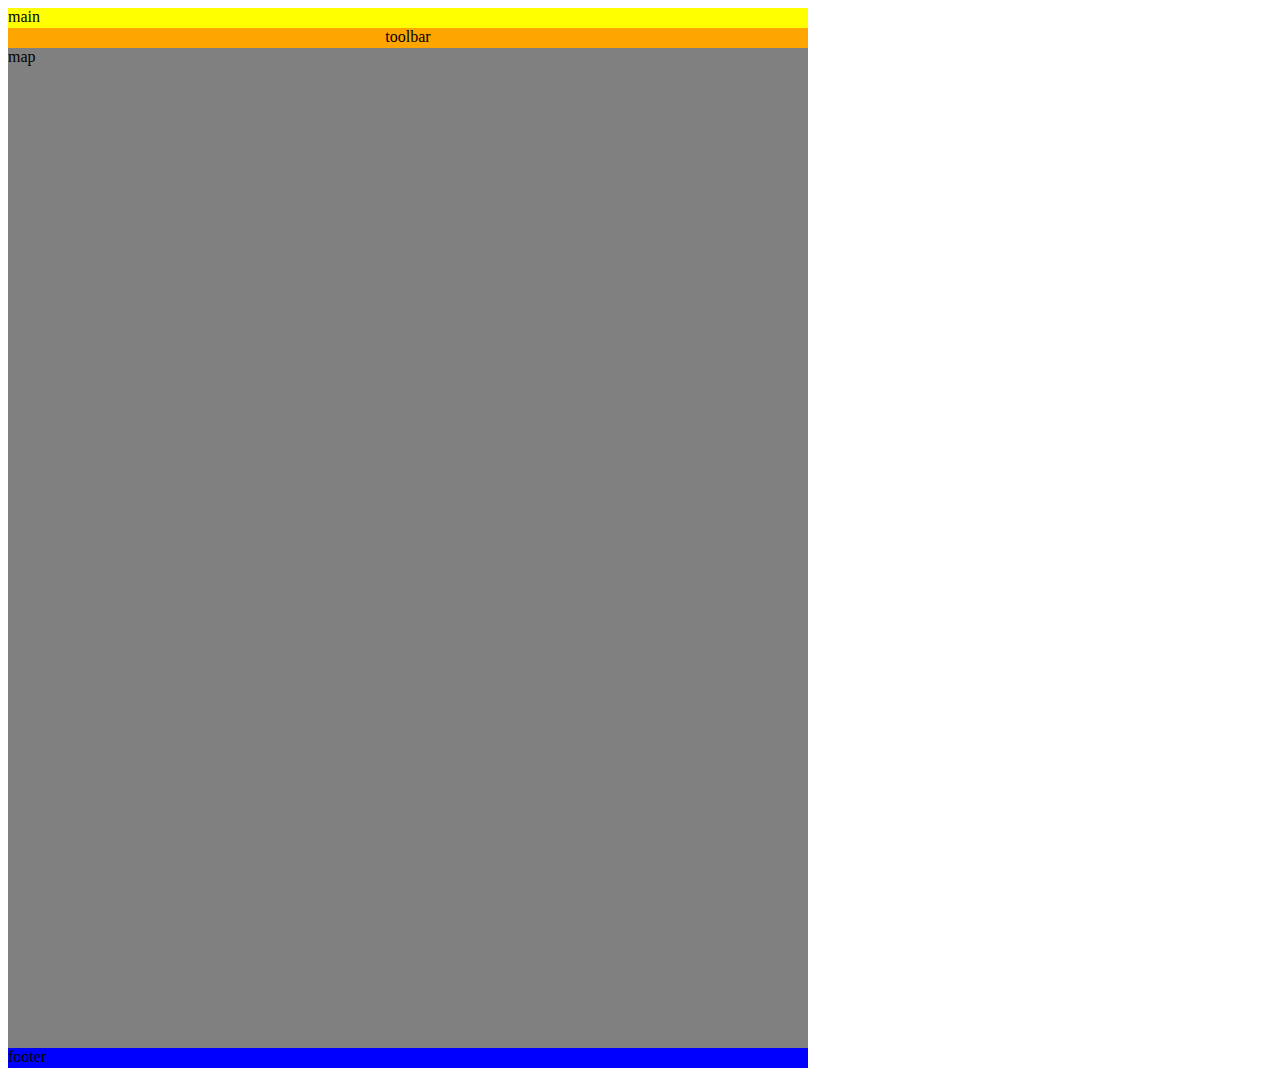
<file: index.html>
<!DOCTYPE html PUBLIC "-//W3C//DTD HTML 4.01 Transitional//EN"
   "http://www.w3.org/TR/html4/loose.dtd">

<html lang="en">
<head>
	<meta http-equiv="Content-Type" content="text/html; charset=utf-8">
	<title>index</title>
	<meta name="generator" content="TextMate http://macromates.com/">
	<meta name="author" content="jamma">
	<!-- Date: 2012-04-22 -->
	
	
	<link rel="stylesheet" type="text/css" href="shadowbox/shadowbox.css"/>
	<script type="text/javascript" src="shadowbox/shadowbox.js"></script>
	<script type="text/javascript">
		Shadowbox.init({
		    // let's skip the automatic setup because we don't have any
		    // properly configured link elements on the page
		    skipSetup: true
		});
		
	</script>
	
	
	<style type="text/css" title="currentStyle">
			@import "mmp.css";
	</style>
	
	<script type="text/javascript" src="http://maps.google.com/maps/api/js?sensor=false"></script>
	<script src="js/jquery.js" type="text/javascript"></script>
	<script src="mmp.js" type="text/javascript"></script>
	
	<script src="js/markerclusterer_packed.js" type="text/javascript"></script>
	<script src="js/CCHDPP_Data.js" type="text/javascript"></script>
	<script src="js/CCHDPP_Data2.js" type="text/javascript"></script>
	
	
	<script type="text/javascript">
			
	</script>
</head>
<body onload="initialize();">
	<!--div id="header" name="header">header</div-->
	<div id="container" name="container">
		<div id="main" name="main">main</div>
		<div id="toolbar" name="toolbar">toolbar</div>
		<div id="map" name="map">map</div>
		<div id="sViewg" name="sViewg" ></div>
	</div>
	<div id="footer" name="footer">footer</div>
</body>
</html>
</file>
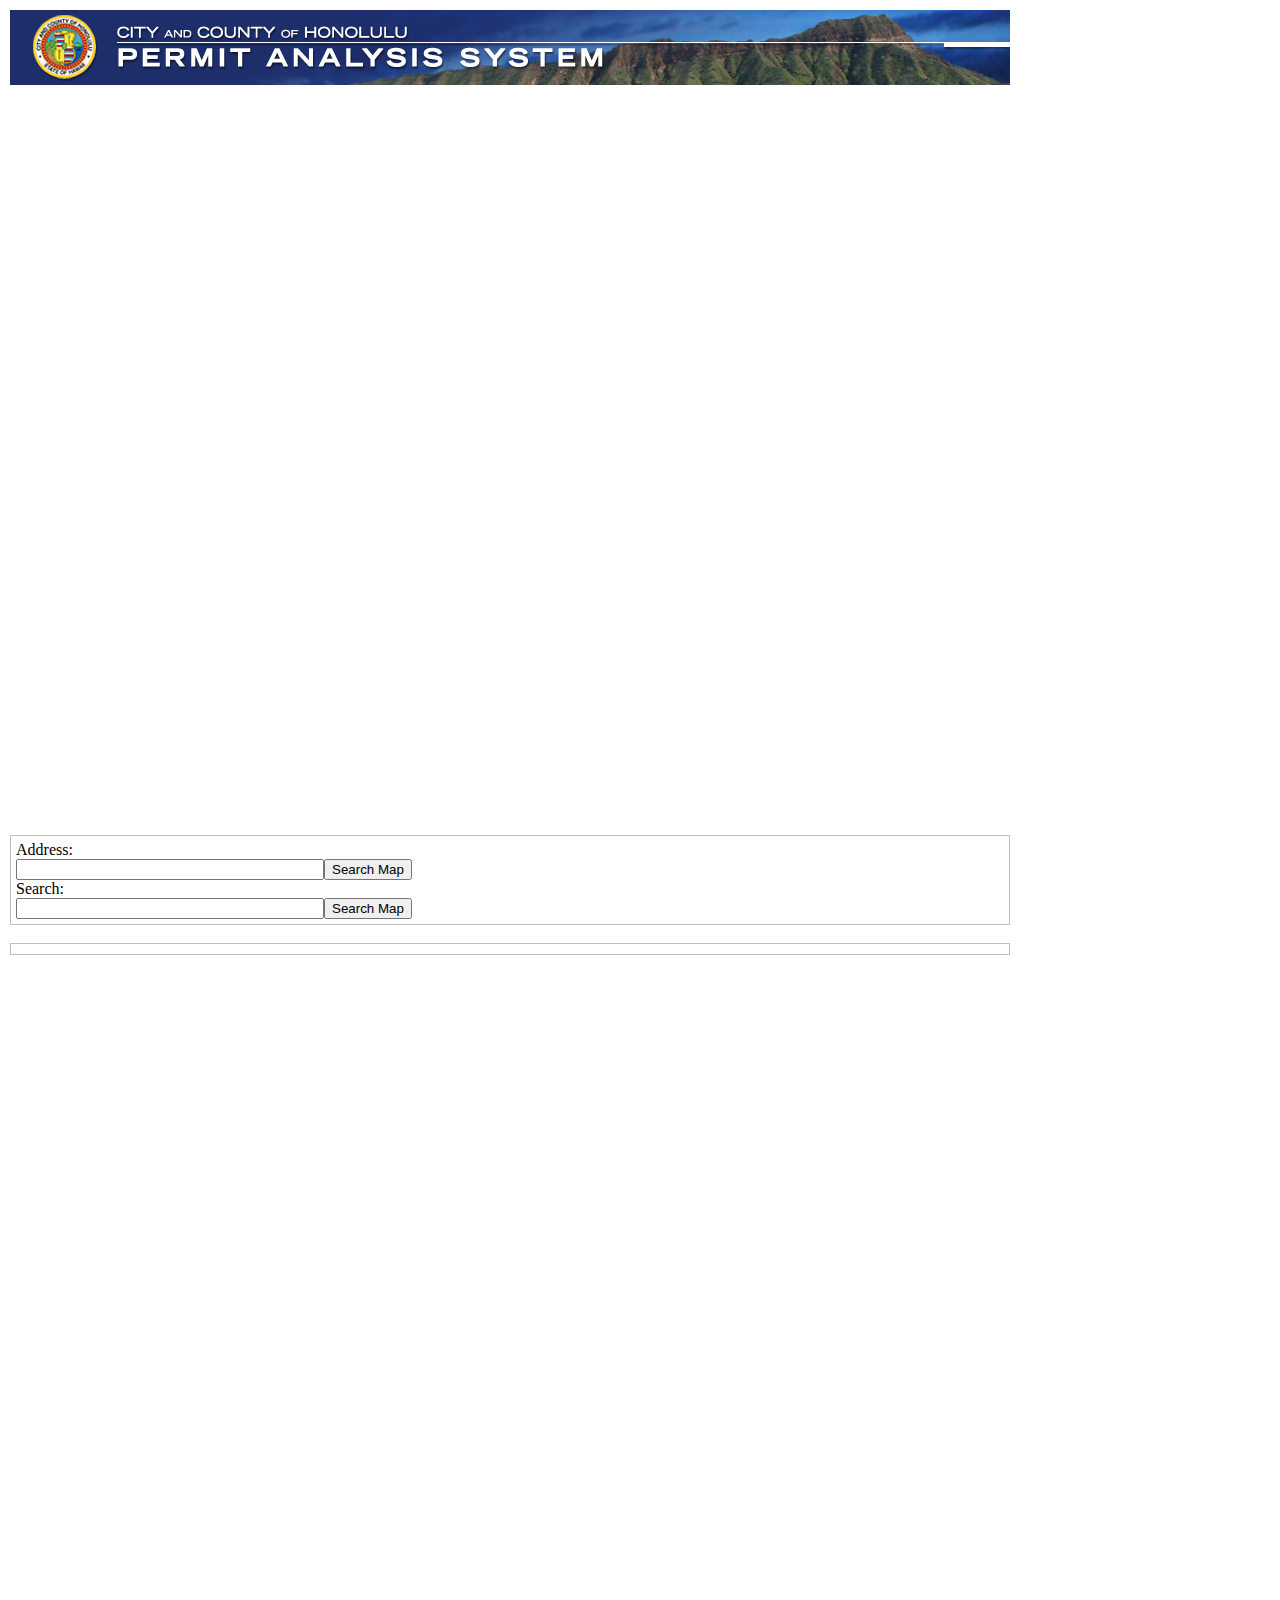
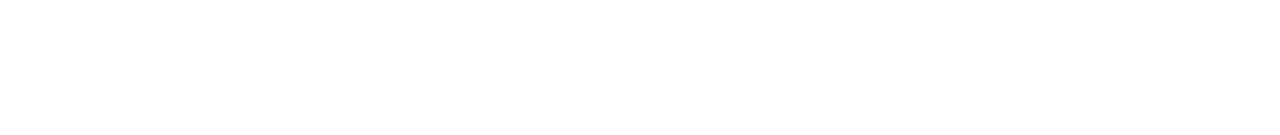
<file: index2.html>
<!DOCTYPE html PUBLIC "-//W3C//DTD HTML 4.01 Transitional//EN"
   "http://www.w3.org/TR/html4/loose.dtd">
<html lang="en">

<head>
<meta content="en-us" http-equiv="Content-Language" />
<meta content="text/html; charset=utf-8" http-equiv="Content-Type" />
	<style type="text/css" title="currentStyle">
			@import "/js/css/demo_page.css";
			@import "/js/css/demo_table.css";
	</style>
	<!--
	<script src="http://maps.google.com/maps?file=api&amp;v=2.x&amp;sensor=false&amp;key=ABQIAAAAcUj6LDvjBEMleQ_SndnQvhRphSOOE8gSTOTD2k4_5Hb04NB5BhRQL-GFUi9bsLHsZU-L3Yfdlk-Vow" type="text/javascript"></script>
	-->
	<script type="text/javascript" src="http://maps.google.com/maps/api/js?sensor=false"></script>
	<script type="text/javascript" src="http://ecn.dev.virtualearth.net/mapcontrol/mapcontrol.ashx?v=6.3"></script>
	<script src="../js/jquery.js" type="text/javascript"></script>
	<script src="../js/jquery.dataTables.min.js" type="text/javascript"></script>
	<script src="../js/markerclusterer_packed.js" type="text/javascript"></script>

	
	<script src="../js/CCHDPP_Data.js" type="text/javascript"></script>
	<script src="../js/CCHDPP_Data2.js" type="text/javascript"></script>
	<script type="text/javascript">
		var mapg = null;
		var mapb = null;
		var stViewg=null;
		var birdViewb=null;
		
		var latlngB = new VELatLong(21.485, -157.9);
		var latlngG = new google.maps.LatLng(21.485, -157.9);
		var zoomLevel = null;
		var geocoder;
		var gMarkers = new Array();
		
		$(document).ready(function() {
			//$('#dynamic').html( '<table cellpadding="0" cellspacing="0" border="0" class="display" id="example"></table>' );
			
			$('#resultSet').dataTable( {
				"aaData": permitRS,
				"aoColumns": [
					{ "sTitle": "PermitNumber" },					
					{ "sTitle": "TMK" },
					{ "sTitle": "POI" },
					{ 
						"sTitle": "Locate",
						"fnRender": function ( oObj ) {
							var locateBtn="<input type='button' onclick='findPoint("+oObj.aData[3] +','+ oObj.aData[4]+")' value='Locate'/>";
							return locateBtn;
						}
					 },
					{ "bVisible":    false },
					{ "sTitle": "Issue Date" },
					{ "sTitle": "Applicant" },
					{ "sTitle": "Owner" },
					{ "sTitle": "Occupancy" },
					{ "bVisible":    false }
				],
				"sPaginationType": "full_numbers"

			} );
			
		} );
			
		function initialize() {
			zoomLevel = 10;
			
			
			//initilze Bing Map
			mapb = new VEMap('map_b');
            mapb.LoadMap(latlngB , zoomLevel , VEMapStyle.Road, false, VEMapMode.Mode2D, true, 1);
			
			//initialize Google Map
			var myOptions = {
		      zoom: zoomLevel ,
		      center: latlngG ,
		      mapTypeId: google.maps.MapTypeId.ROADMAP,
		      streetViewControl: true
		    };
		    
		    mapg = new google.maps.Map(document.getElementById("map_g"), myOptions);
			
			var panoramaOptions = {
		      position: latlngG,
		      pov: {
		        heading: 34,
		        pitch: 10,
		        zoom: 1
		   	  }
		    };

			stViewg= new  google.maps.StreetViewPanorama(document.getElementById("sViewg"),panoramaOptions);
	    	mapg.setStreetView(stViewg);

			/*
			mapg = new GMap2(document.getElementById("map_g"));
		    mapg.addControl(new GOverviewMapControl());
		    mapg.setCenter(latlngG, zoomLevel );
		    mapg.enableScrollWheelZoom();
			mapg.enableContinuousZoom();
			*/
			
			//Add listeners
			/*---Zoom---*/
			google.maps.event.addListener(mapg , 'zoom_changed', function() {
				//$("<br>").appendTo("#statDiv");
				//$("<label>").text("Google zoom_changed").appendTo("#statDiv");
				//$("<br>").appendTo("#statDiv");
				var mapBStyle = mapb.GetMapStyle();


				if ((mapBStyle == VEMapStyle.Road)||(mapBStyle == VEMapStyle.Shaded)||(mapBStyle == VEMapStyle.Aerial)||(mapBStyle == VEMapStyle.Hybrid)) {
					zoomLevel = mapg.getZoom();
					mapb.SetZoomLevel(zoomLevel);
				}
 			});
 			
			
 			/*
 			mapb.AttachEvent("onendzoom", function() {
				$("<br>").appendTo("#statDiv");
				$("<label>").text("Bing onendzoom").appendTo("#statDiv");
				$("<br>").appendTo("#statDiv");
				var mapBStyle = mapb.GetMapStyle();
				if ((mapBStyle == VEMapStyle.Road)||(mapBStyle == VEMapStyle.Shaded)||(mapBStyle == VEMapStyle.Aerial)||(mapBStyle == VEMapStyle.Hybrid)) {
					//setTimeout(moveToDarwin, 3000);
					zoomLevel = mapb.GetZoomLevel();
					mapg.setZoom(zoomLevel);
				} else {
					//$("#statDiv").empty();
					
					latlngB = mapb.GetCenter();
					latlngG = mapg.getCenter();
					
					$("<br>").appendTo("#statDiv");
					$("<label>").text("--------------onchangeview Start--------------").appendTo("#statDiv");
					$("<br>").appendTo("#statDiv");
					$("<label>").text("Bing Zoom: " + mapb.GetZoomLevel()).appendTo("#statDiv");
					$("<br>").appendTo("#statDiv");
					$("<label>").text("Bing Center: " + latlngB.Latitude + "," + latlngB.Longitude).appendTo("#statDiv");
					$("<br>").appendTo("#statDiv");
					$("<label>").text("Google Zoom: " + mapg.getZoom()).appendTo("#statDiv");
					$("<br>").appendTo("#statDiv");
					$("<label>").text("Google Center: " + latlngG.lat() + "," + latlngG.lng()).appendTo("#statDiv");
					$("<br>").appendTo("#statDiv");					
					$("<label>").text("--------------onchangeview End--------------").appendTo("#statDiv");
					
				}

 			});
 			*/
 			
			/*---Pan/Move---*/			
			google.maps.event.addListener(mapg , 'center_changed', function() {
				//$("<br>").appendTo("#statDiv");
				//$("<label>").text("Google center_changed").appendTo("#statDiv");
				//$("<br>").appendTo("#statDiv");
				//if (validMap()) {
					latlngG = mapg.getCenter();				
					document.getElementById('txtLat').value=latlngG.lat();
					document.getElementById('txtLon').value=latlngG.lng();
					theLat=latlngG.lat();
					theLng=latlngG.lng();
					latlngB = new VELatLong(theLat, theLng);
	
					mapb.SetCenter(latlngB);
				//}
 			});
			
			/*
			mapb.AttachEvent("onchangeview", function() {
				var mapBStyle = mapb.GetMapStyle();
				//document.getElementById('txtLat').value=mapBStyle;
				$("<br>").appendTo("#statDiv");
				$("<label>").text("Bing onchangeview: " + mapBStyle).appendTo("#statDiv");
				$("<br>").appendTo("#statDiv");
				
				if ((mapBStyle == VEMapStyle.Road)||(mapBStyle == VEMapStyle.Shaded)||(mapBStyle == VEMapStyle.Aerial)||(mapBStyle == VEMapStyle.Hybrid)) {
					latlngB = mapb.GetCenter();
					latlngG = new google.maps.LatLng(latlngB.Latitude, latlngB.Longitude);
	
					mapg.setCenter(latlngG);
				} else {
					//$("#statDiv").empty();
					
					latlngB = mapb.GetCenter();
					latlngG = mapg.getCenter();
					
					$("<br>").appendTo("#statDiv");
					$("<label>").text("--------------onchangeview Start--------------").appendTo("#statDiv");
					$("<br>").appendTo("#statDiv");
					$("<label>").text("Bing Zoom: " + mapb.GetZoomLevel()).appendTo("#statDiv");
					$("<br>").appendTo("#statDiv");
					$("<label>").text("Bing Center: " + latlngB.Latitude + "," + latlngB.Longitude).appendTo("#statDiv");
					$("<br>").appendTo("#statDiv");
					$("<label>").text("Google Zoom: " + mapg.getZoom()).appendTo("#statDiv");
					$("<br>").appendTo("#statDiv");
					$("<label>").text("Google Center: " + latlngG.lat() + "," + latlngG.lng()).appendTo("#statDiv");
					$("<br>").appendTo("#statDiv");					
					$("<label>").text("--------------onchangeview End--------------").appendTo("#statDiv");
					
				}
				
 			});
 			
 			*/
 			
 			google.maps.event.addListener(mapg, 'click', function(event){
 				//alert(event.latLng);
 				getLatLngAddress(event.latLng);
 			});
 			
 			
 			geocoder = new google.maps.Geocoder();
 			
 			
 			//searchMarkers("blank_search");
		}
		
		
		
	function getLatLngAddress(location) {
		var clickedLocation = new google.maps.LatLng(location);
//alert("1");	
		if (clickedLocation != null) {
//alert("2");
			geocoder.geocode({'latLng': location}, function(results, status) {
				var infowindow = new google.maps.InfoWindow();
//alert("3");		
				if (status == google.maps.GeocoderStatus.OK) {	
					if (results[0]) {
						/*
						results[0].formatted_address: "275-291 Bedford Ave, Brooklyn, NY 11211, USA",
						results[1].formatted_address: "Williamsburg, NY, USA",
						results[2].formatted_address: "New York 11211, USA",
						results[3].formatted_address: "Kings, New York, USA",
						results[4].formatted_address: "Brooklyn, New York, USA",
						results[5].formatted_address: "New York, New York, USA",
						results[6].formatted_address: "New York, USA",
						results[7].formatted_address: "United States"
						*/
						document.getElementById("addresssearch").value = results[0].formatted_address;
					}
				} else {
					alert("Geocoder failed due to: " + status);
				}				
			});
		}
	}



    	
    	function validMap(){
    			var mapBStyle = mapb.GetMapStyle();
				//document.getElementById('txtLat').value=mapBStyle;
				if ((mapBStyle == VEMapStyle.Road)||(mapBStyle == VEMapStyle.Shaded)||(mapBStyle == VEMapStyle.Aerial)||(mapBStyle == VEMapStyle.Hybrid)) {
					return true;
				} else {
					return false;
				}
    		
    	}
    	
    	function getAddress() {
    		//$("#statDiv").empty();
    	    var address = document.getElementById("addresssearch").value;
		    if (geocoder) {
		      geocoder.geocode( { 'address': address}, function(results, status) {
		       if (status == google.maps.GeocoderStatus.OK) {
					 latlngG = results[0].geometry.location
					//ert(latlngG.toString());
					
					newLat = latlngG.lat();
					newLng = latlngG.lng();
					latlngB = new VELatLong(newLat, newLng);
					
					mapb.SetCenter(latlngB);
					mapg.setCenter(latlngG);
					
					mapb.SetZoomLevel(18);
					mapg.setZoom(18);
					//var marker = new google.maps.Marker({
					//    map: mapG, 
					//    position: results[0].geometry.location
					//});
		          	
		         
		        } else {
		          alert("Geocode was not successful for the following reason: " + status);
		        };
		      })
		    }

    	}
    	
    	
    		//Address search code ------------------------>>>>>>>>>
	
    //Address search code ------------------------>>>>>>>>>




//MARKER CODE
	function loadTheMarker3(argOption) {
		var searchArg="";
		var ischecked;
		var recFoundCount=0;
		var cluster;
		var categoryLabel="";
		
		
		deleteOverlays();
		gMarkers = [];
		/*
		var image = 'images/beachflag.png';
		var myLatLng = new google.maps.LatLng(-33.890542, 151.274856);
		var beachMarker = new google.maps.Marker({
		    position: myLatLng,
		    map: map,
		    icon: image
		});
		*/
		//Google Map
		var image = '../images/CCHDPP.png';
		var j=0;
		var countDown="";
		//document.getElementById('txtCount2').value=j + " ";


		var lat;
		var lon;
		var myLatLng;
		var bldgPermitF="";
		var tmk="";
		var applicant="";
		var owner="";
		var occupancy="";
		var matchText="";
		var blMatch="";
		var testText="";
		var s ="";
		//document.getElementById('TextArea1').value="";	

		for (var i = 0; i < prodInstalls.length; i++) {
			
			lat=parseFloat(prodInstalls[i].LAT);
			lon=parseFloat(prodInstalls[i].LON);
			myLatLng = new google.maps.LatLng(lat, lon);
			bldgPermitF=prodInstalls[i].BUILDINGPE;
			tmk=prodInstalls[i].TMK8;
			applicant=prodInstalls[i].APPLICANT;
			owner=prodInstalls[i].OWNER;
			occupancy=prodInstalls[i].OCCUPANCYG;
			matchText=argOption.toLowerCase();
			blMatch=true;
			testText="";
			
			//document.getElementById('txtCount').value=i + " ";

			if (argOption!="") {
				
				blMatch=false;
				if (argOption=="blank_search") {
					blMatch=true;
				} else {
					/**/
					if (testMatch(bldgPermitF,argOption)){
						blMatch=true;		
					}
					
					if (testMatch(tmk,argOption)){
						blMatch=true;		
					}
					/**/
					if (testMatch(applicant,argOption)){
						blMatch=true;		
					}
		
					if (testMatch(owner,argOption)){
						blMatch=true;		
					}
					
					if (testMatch(occupancy,argOption)){
						blMatch=true;		
					}
					
				}
			}
			
			if (blMatch) {
				j++;
				//countDown = i+'';
				//document.getElementById('txtCount2').value=j + " ";
				var popupHTML="TMK: " + tmk + "<br>Permit Number: " + bldgPermitF + "<br>Applicant: " + applicant + "<br>Owner: " + owner + "<br>Occupancy: " + occupancy
				
				///////////////////////////////////////////
				/////GMap
				var newGMarker=newMarker(myLatLng, popupHTML, tmk, image, null, null, null);
				////var newGMarker=newMarker(myLatLng, "HI", "HI HI", image, null, null, null);
				gMarkers.push(newGMarker);
				/////GMap
				///////////////////////////////////////////
				
				///////////////////////////////////////////
				/////BMap
				var latlngB = new VELatLong(lat, lon);
				var shape = new VEShape(VEShapeType.Pushpin, latlngB );
				
				//Set the icon
				shape.SetCustomIcon(image);
				
				//Set the info box
				mapb.ClearInfoBoxStyles();
				shape.SetTitle("<h2>" + tmk + "</h2>");
				shape.SetDescription(popupHTML);
				
				//Add the shape the the map
				mapb.AddShape(shape);
				/////BMap
				///////////////////////////////////////////
			}
			
		}
		var markerCluster = new MarkerClusterer(mapg, gMarkers);
		//Alert("Done");	                  
    }
    
    function testMatch(str1, str2) {
    	var testText=str1.toLowerCase();
    	var matchText=str2.toLowerCase();
    	var s="";
    	
    	
				
    	if (testText==matchText){
	    	//s=document.getElementById('TextArea1').value + "\n" + str1 + "-" + str2;
			//document.getElementById('TextArea1').value=s;
			return true;
		} else {
			return false;		
		}

    	
    }
    
	function newMarker(position, html, markerId, markerIcon, iconcolor, iconnum, iconsize) {
		var beachMarker = new google.maps.Marker({
			position: position,
			title:markerId,
			map: mapg,
			icon: markerIcon
		});

		var infowindow = new google.maps.InfoWindow({
		    content: html
		});
		
		google.maps.event.addListener(beachMarker, 'click', function() {
			//for (i=0; i < gMarkers.length; i++) {
			//	gMarkers[i].close();
			//}
			infowindow.open(mapg,beachMarker);
		});
		return beachMarker;
	}
	
	function clearOverlays() {
		if (gMarkers) {
		    for (i in gMarkers) {
		      gMarkers[i].setMap(null);
		    }
		  }

	}
	
	// Deletes all markers in the array by removing references to them
	function deleteOverlays() {
	  if (gMarkers) {
	    for (i in gMarkers) {
	      gMarkers[i].setMap(null);
	    }
	    gMarkers.length = 0;
	  }
	  
	  mapb.Clear();
	}
	
	function findPoint(lat,lon) {
		latlngG = new google.maps.LatLng(lat, lon);
		latlngB = new VELatLong(lat, lon);
		
		mapb.SetCenter(latlngB);
		mapg.setCenter(latlngG);
		
		mapb.SetZoomLevel(18);
		mapg.setZoom(18);
 	
    }

/*
function setMarkers(map, locations) {
  // Add markers to the map

  // Marker sizes are expressed as a Size of X,Y
  // where the origin of the image (0,0) is located
  // in the top left of the image.

  // Origins, anchor positions and coordinates of the marker
  // increase in the X direction to the right and in
  // the Y direction down.
  var image = new google.maps.MarkerImage('images/beachflag.png',
      // This marker is 20 pixels wide by 32 pixels tall.
      new google.maps.Size(20, 32),
      // The origin for this image is 0,0.
      new google.maps.Point(0,0),
      // The anchor for this image is the base of the flagpole at 0,32.
      new google.maps.Point(0, 32));
  var shadow = new google.maps.MarkerImage('images/beachflag_shadow.png',
      // The shadow image is larger in the horizontal dimension
      // while the position and offset are the same as for the main image.
      new google.maps.Size(37, 32),
      new google.maps.Point(0,0),
      new google.maps.Point(0, 32));
      // Shapes define the clickable region of the icon.
      // The type defines an HTML &lt;area&gt; element 'poly' which
      // traces out a polygon as a series of X,Y points. The final
      // coordinate closes the poly by connecting to the first
      // coordinate.
  var shape = {
      coord: [1, 1, 1, 20, 18, 20, 18 , 1],
      type: 'poly'
  };
  for (var i = 0; i < locations.length; i++) {
    var beach = locations[i];
    var myLatLng = new google.maps.LatLng(beach[1], beach[2]);
    var marker = new google.maps.Marker({
        position: myLatLng,
        map: map,
        shadow: shadow,
        icon: image,
        shape: shape,
        title: beach[0],
        zIndex: beach[3]
    });
  }
}
*/
	function searchMarkers(argOption) {
		/*
		gsmMarkerCluster.clearMarkers();
		gsmMarkerCluster = new MarkerClusterer(map);
		markerBounds = new GLatLngBounds();
		
		var markersFound = loadTheMarker3(argOption);
		var markerCountDiv = document.getElementById('recFoundCount');
		markerCountDiv.innerHTML = " " + markersFound + " records found.";
		*/
		loadTheMarker3(argOption);
	}

	function getTextSearch() {
		var searchArg = document.getElementById('textsearch').value;
		if (searchArg!="blank_search"){
			searchMarkers(searchArg);
		}
	}
	

    function showAddress(response) {
      //map.clearOverlays();
      if (!response || response.Status.code != 200) {
        alert("Status Code:" + response.Status.code);
      } else {
        var place = response.Placemark[0];
        var point = new google.maps.LatLng(place.Point.coordinates[1],
                            place.Point.coordinates[0]);
        //var marker = new GMarker(point);
        //map.addOverlay(marker);
        //var smap_info='<b>orig latlng:</b>' + response.name + '<br/>' + 
        //'<b>latlng:</b>' + place.Point.coordinates[1] + "," + place.Point.coordinates[0] + '<br>' +
        //'<b>Status Code:</b>' + response.Status.code + '<br>' +
        //'<b>Status Request:</b>' + response.Status.request + '<br>' +
        //'<b>Address:</b>' + place.address + '<br>' +
        //'<b>Accuracy:</b>' + place.AddressDetails.Accuracy + '<br>' +
        //'<b>Country code:</b> ' + place.AddressDetails.Country.CountryNameCode;
        
        
        
        var smap_info='<b>Status Code:</b>' + response.Status.code + '<br>' +
        '<b>Status Request:</b>' + response.Status.request + '<br>' +
        '<b>Address:</b>' + place.address + '<br>' +
        '<b>Accuracy:</b>' + place.AddressDetails.Accuracy + '<br>' +
        '<b>Country code:</b> ' + place.AddressDetails.Country.CountryNameCode;
        
        //marker.openInfoWindowHtml(smap_info);
      
      }
        
        

    }



	</script>
</head>

	<body onload="initialize();" style="width: 1000px">
		<div id="bannerDiv" style="top: 10px; left: 10px; position: absolute;">
			<img src="../images/cch_permit_analysis_system_header.jpg" />
		</div>
		<div id="map_g" style="width: 1000px; height: 360px; top: 95px; left: 10px; position: absolute;" >
			</div>	
		<div id="map_b" style="width: 495px; height: 360px; top: 465px; left: 10px; position: absolute; " ></div>
			
		<div id="sViewg" style="width: 495px; height: 360px; top: 465px; left: 515px; position: absolute;" ></div>
		<div id="eventStatus" style="width: 1000px; height: 100%; top: 835px; left: 10px; position: absolute;" >
			<div style="border: thin solid #C0C0C0; padding: 5px;">
				<div><label id="Label1">Address:</label></div><div><input type="text" id="addresssearch" name="addresssearch" style="width:300px" value=""/><input type="button" onclick="getAddress();" value="Search Map"/></div>
				<div><label id="lblCount" name="lblCount">Search:</label></div><div><input type="text" id="textsearch" name="textsearch" style="width:300px" value=""/><input type="button" onclick="getTextSearch();" value="Search Map"/><br />
				</div>
				<input type="hidden" id="txtLat" disabled="disabled"/><input type="hidden" id="txtLon" disabled="disabled"/>
			</div>
				<!--
				<input type="text" id="txtCount" name="txtCount" style="width:100%" value=""/><input type="text" id="txtCount2" name="txtCount2" style="width:100%" value=""/>
				-->	
			<br />
			<div style="border: thin solid #C0C0C0; padding: 5px;">
				<!--
				<textarea name="TextArea1" id="TextArea1" style="width: 300px; height: 497px"></textarea>
				-->
				<table cellpadding="0" cellspacing="0" border="0" class="display" id="resultSet" name="resultSet"></table>
			</div>
		</div>
		
		
	</body>

</html>
</file>
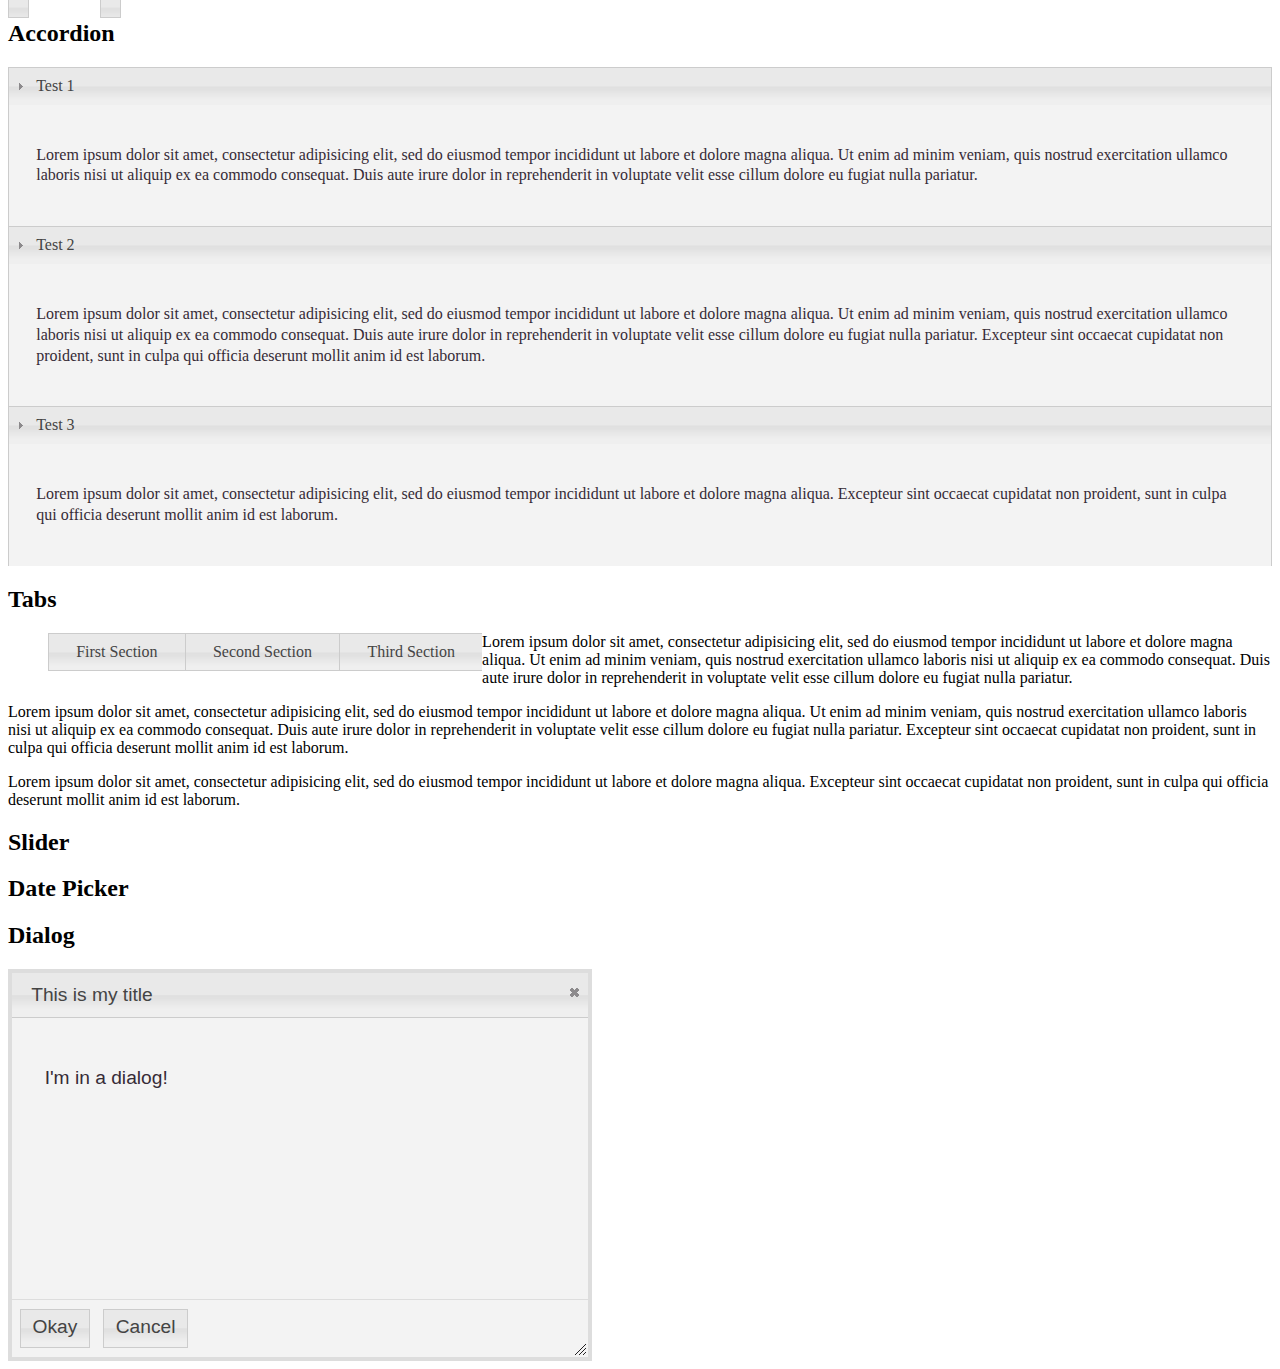
<file: js/theme/demo.html>
<!DOCTYPE html PUBLIC "-//W3C//DTD XHTML 1.0 Transitional//EN" "http://www.w3.org/TR/xhtml1/DTD/xhtml1-transitional.dtd">
<html>
	<head>
		<meta http-equiv="Content-Type" content="text/html; charset=iso-8859-1" />
		<title>Themeroller Demo</title>
		
		<script src="http://ui.jquery.com/js/jquery.js"></script>
		<script src="http://ui.jquery.com/js/ui.js"></script>
		<link rel="stylesheet" href="http://ui.jquery.com/applications/themeroller/css/app_screen.css" type="text/css" media="screen">
		<link rel="stylesheet" href="jquery-ui-themeroller.css" type="text/css" media="screen">
		<script type="text/javascript">	
		$(function(){
			//accordion
			$('#accordion').accordion({
				header: ".ui-accordion-header",
				clearStyle: true
			});
			
			//tabs
			$('#tabs ul').tabs();
			
			//datepicker
			$('#ui-datepicker').datepicker({
				changeFirstDay: false
			});
			
			//slider
			$('#slider').slider({range: true});
			
			
			
			
			
			//dialog (currently not js-driven in themeroller)
			/*
				var dOffset = $('#dialogContent').offset();
				$('#dialogContent').dialog({
					buttons: {
							'Okay': function() {  },
							'Cancel': function() {  }
					}
				});
		
			
			window.scrollTo(0,0);
			
			*/
			
		});
	</script>
	</head>
	<body>
		
		<div id="compGroupA" class="clearfix">
		
		<!-- ACCORDION -->
	
	
		
		<h2 class="demoHeaders">Accordion</h2>
		
		<div id="accordion">
			<div class="ui-accordion-group">
				<h3 class="ui-accordion-header"><a href="#">Test 1</a></h3>
				<div class="ui-accordion-content">
					<p>Lorem ipsum dolor sit amet, consectetur adipisicing elit, sed do eiusmod tempor incididunt ut labore et dolore magna aliqua. Ut enim ad minim veniam, quis nostrud exercitation ullamco laboris nisi ut aliquip ex ea commodo consequat. Duis aute irure dolor in reprehenderit in voluptate velit esse cillum dolore eu fugiat nulla pariatur.</p>
				</div>
			</div>
			<div class="ui-accordion-group">
				<h3 class="ui-accordion-header"><a href="#">Test 2</a></h3>
				<div class="ui-accordion-content">
					<p>Lorem ipsum dolor sit amet, consectetur adipisicing elit, sed do eiusmod tempor incididunt ut labore et dolore magna aliqua. Ut enim ad minim veniam, quis nostrud exercitation ullamco laboris nisi ut aliquip ex ea commodo consequat. Duis aute irure dolor in reprehenderit in voluptate velit esse cillum dolore eu fugiat nulla pariatur. Excepteur sint occaecat cupidatat non proident, sunt in culpa qui officia deserunt mollit anim id est laborum.</p>				</div>
			</div>
			<div class="ui-accordion-group">
				<h3 class="ui-accordion-header"><a href="#">Test 3</a></h3>
				<div class="ui-accordion-content">
					<p>Lorem ipsum dolor sit amet, consectetur adipisicing elit, sed do eiusmod tempor incididunt ut labore et dolore magna aliqua. Excepteur sint occaecat cupidatat non proident, sunt in culpa qui officia deserunt mollit anim id est laborum.</p>
				</div>
			</div>
		</div>
	
	
	
	
	
	
	
	<!-- TABS -->
	
	
		<h2 class="demoHeaders">Tabs</h2>
	
		<div id="tabs">
            <ul>
                <li class="ui-tabs-nav-item"><a href="#fragment-1">First Section</a></li>
                <li class="ui-tabs-nav-item"><a href="#fragment-2">Second Section</a></li>
                <li class="ui-tabs-nav-item"><a href="#fragment-3"><span>Third Section</span></a></li>
            </ul>
            <div id="fragment-1">
                <p>Lorem ipsum dolor sit amet, consectetur adipisicing elit, sed do eiusmod tempor incididunt ut labore et dolore magna aliqua. Ut enim ad minim veniam, quis nostrud exercitation ullamco laboris nisi ut aliquip ex ea commodo consequat. Duis aute irure dolor in reprehenderit in voluptate velit esse cillum dolore eu fugiat nulla pariatur.</p>
            </div>
            <div id="fragment-2">
                <p>Lorem ipsum dolor sit amet, consectetur adipisicing elit, sed do eiusmod tempor incididunt ut labore et dolore magna aliqua. Ut enim ad minim veniam, quis nostrud exercitation ullamco laboris nisi ut aliquip ex ea commodo consequat. Duis aute irure dolor in reprehenderit in voluptate velit esse cillum dolore eu fugiat nulla pariatur. Excepteur sint occaecat cupidatat non proident, sunt in culpa qui officia deserunt mollit anim id est laborum.</p>
            </div>
            <div id="fragment-3">
                <p>Lorem ipsum dolor sit amet, consectetur adipisicing elit, sed do eiusmod tempor incididunt ut labore et dolore magna aliqua. Excepteur sint occaecat cupidatat non proident, sunt in culpa qui officia deserunt mollit anim id est laborum.</p>
            </div>
        </div>

	
	
	</div><!-- /#compGroupA -->
	
	<div id="compGroupB" class="clearfix">
	
	<!-- SLIDER -->
	
	<h2 class="demoHeaders">Slider</h2>
	
	<div id="slider">
		<div class='ui-slider-handle'></div>
		<div class='ui-slider-handle' style="left: 100px;"></div>	
	</div>
	
	
	
	<!-- Date Picker -->
	<h2 class="demoHeaders">Date Picker</h2>
	
	<div id="ui-datepicker" class="clearfix"></div>
	
	
	
	<!-- Dialog NOTE: Dialog is not generated by UI in this demo so it can be visually styled in themeroller-->
	<h2 class="demoHeaders">Dialog</h2>

	<div class="ui-dialog ui-draggable" style="width: 30em; height: 20em; ">
		<div style="position: relative;" class="ui-dialog-container">
			<div class="ui-dialog-titlebar">
				<span class="ui-dialog-title">This is my title</span>
				<a href="#" class="ui-dialog-titlebar-close"><span>X</span></a>
			</div>
			<div class="ui-dialog-content" id="dialogContent" title="This is my title">
				<p>I'm in a dialog!</p>
			</div>
		</div>
		<div class="ui-resizable-n ui-resizable-handle"></div>
		<div class="ui-resizable-s ui-resizable-handle"></div>
		<div class="ui-resizable-e ui-resizable-handle"></div>
		<div class="ui-resizable-w ui-resizable-handle"></div>
		<div class="ui-resizable-ne ui-resizable-handle"></div>
		<div class="ui-resizable-se ui-resizable-handle"></div>
		<div class="ui-resizable-sw ui-resizable-handle"></div>
		<div class="ui-resizable-nw ui-resizable-handle"></div>
		<div class="ui-dialog-buttonpane">
			<button>Okay</button>
			<button>Cancel</button>
		</div>
	</div>

	
	</div><!-- /#compGroupB -->
		
	</body>
</html>
</file>
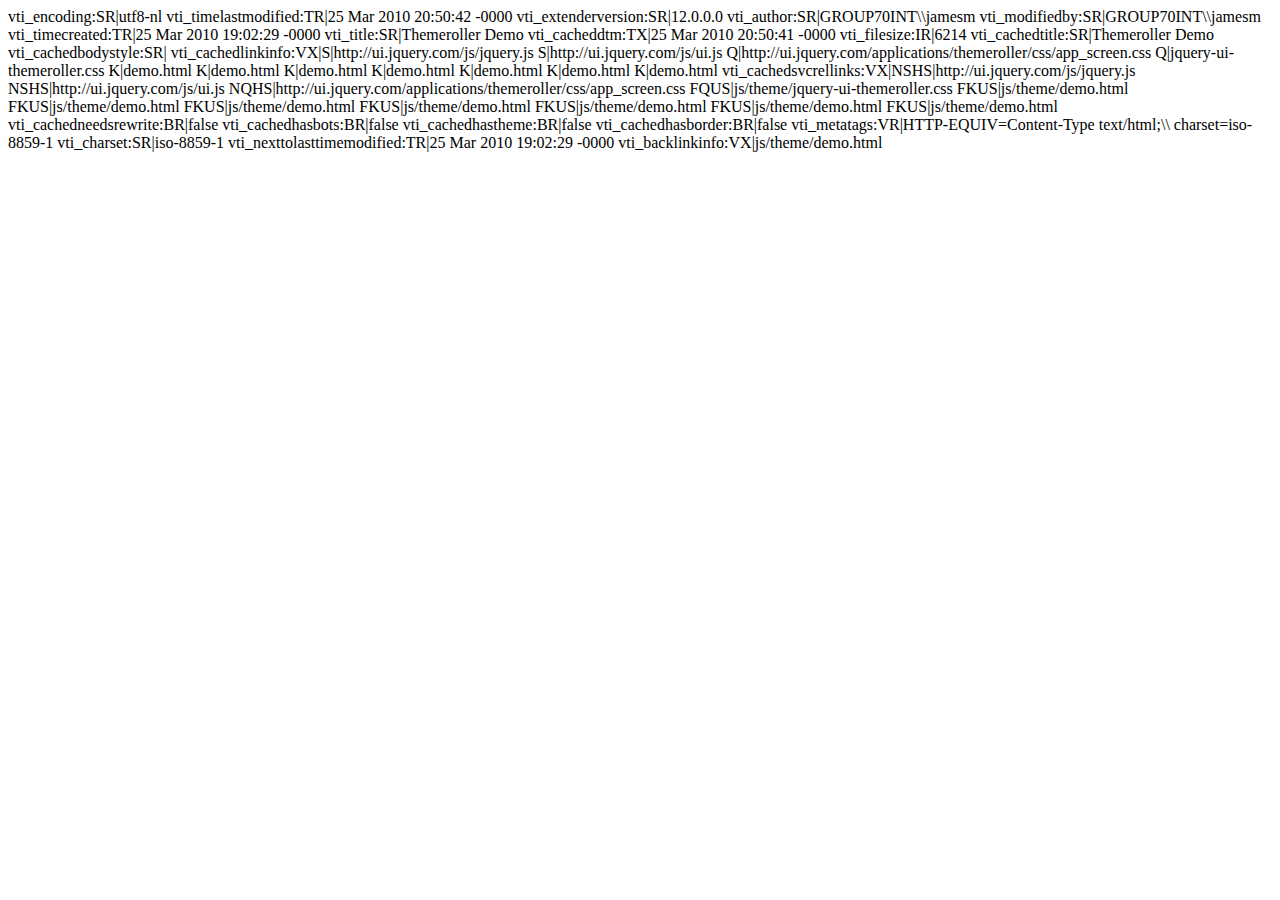
<file: js/theme/_vti_cnf/demo.html>
vti_encoding:SR|utf8-nl
vti_timelastmodified:TR|25 Mar 2010 20:50:42 -0000
vti_extenderversion:SR|12.0.0.0
vti_author:SR|GROUP70INT\\jamesm
vti_modifiedby:SR|GROUP70INT\\jamesm
vti_timecreated:TR|25 Mar 2010 19:02:29 -0000
vti_title:SR|Themeroller Demo
vti_cacheddtm:TX|25 Mar 2010 20:50:41 -0000
vti_filesize:IR|6214
vti_cachedtitle:SR|Themeroller Demo
vti_cachedbodystyle:SR|<body>
vti_cachedlinkinfo:VX|S|http://ui.jquery.com/js/jquery.js S|http://ui.jquery.com/js/ui.js Q|http://ui.jquery.com/applications/themeroller/css/app_screen.css Q|jquery-ui-themeroller.css K|demo.html K|demo.html K|demo.html K|demo.html K|demo.html K|demo.html K|demo.html
vti_cachedsvcrellinks:VX|NSHS|http://ui.jquery.com/js/jquery.js NSHS|http://ui.jquery.com/js/ui.js NQHS|http://ui.jquery.com/applications/themeroller/css/app_screen.css FQUS|js/theme/jquery-ui-themeroller.css FKUS|js/theme/demo.html FKUS|js/theme/demo.html FKUS|js/theme/demo.html FKUS|js/theme/demo.html FKUS|js/theme/demo.html FKUS|js/theme/demo.html FKUS|js/theme/demo.html
vti_cachedneedsrewrite:BR|false
vti_cachedhasbots:BR|false
vti_cachedhastheme:BR|false
vti_cachedhasborder:BR|false
vti_metatags:VR|HTTP-EQUIV=Content-Type text/html;\\ charset=iso-8859-1
vti_charset:SR|iso-8859-1
vti_nexttolasttimemodified:TR|25 Mar 2010 19:02:29 -0000
vti_backlinkinfo:VX|js/theme/demo.html
</file>
<file: shadowbox/shadowbox.css>
#sb-title-inner,#sb-info-inner,#sb-loading-inner,div.sb-message{font-family:"Lucida Grande", Verdana, Arial, Helvetica, sans-serif;font-weight:200;color:#fff;}
#sb-container{position:fixed;margin:0;padding:0;top:0;left:0;z-index:999;text-align:left;visibility:hidden;display:none;}
#sb-overlay{position:relative;height:100%;width:100%;}
#sb-wrapper{position:absolute;visibility:hidden;width:100px;}
#sb-wrapper-inner{position:relative;border:1px solid #303030;overflow:hidden;height:100px;}
#sb-body{position:relative;height:100%;}
#sb-body-inner{position:absolute;height:100%;width:100%;}
#sb-player.html{height:100%;overflow:auto;}
#sb-body img{border:none;}
#sb-loading{position:relative;height:100%;}
#sb-loading-inner{position:absolute;font-size:14px;line-height:24px;height:24px;top:50%;margin-top:-12px;width:100%;text-align:center;}
#sb-loading-inner span{background:url(loading.gif) no-repeat;padding-left:34px;display:inline-block;}
#sb-body,#sb-loading{background-color:#060606;}
#sb-title,#sb-info{position:relative;margin:0;padding:0;overflow:hidden;}
#sb-title,#sb-title-inner{height:26px;line-height:26px;}
#sb-title-inner{font-size:16px;}
#sb-info,#sb-info-inner{height:20px;line-height:20px;}
#sb-info-inner{font-size:12px;}
#sb-nav{float:right;height:16px;padding:2px 0;width:45%;}
#sb-nav a{display:block;float:right;height:16px;width:16px;margin-left:3px;cursor:pointer;background-repeat:no-repeat;}
#sb-nav-close{background-image:url(close.png);}
#sb-nav-next{background-image:url(next.png);}
#sb-nav-previous{background-image:url(previous.png);}
#sb-nav-play{background-image:url(play.png);}
#sb-nav-pause{background-image:url(pause.png);}
#sb-counter{float:left;width:45%;}
#sb-counter a{padding:0 4px 0 0;text-decoration:none;cursor:pointer;color:#fff;}
#sb-counter a.sb-counter-current{text-decoration:underline;}
div.sb-message{font-size:12px;padding:10px;text-align:center;}
div.sb-message a:link,div.sb-message a:visited{color:#fff;text-decoration:underline;}
</file>
